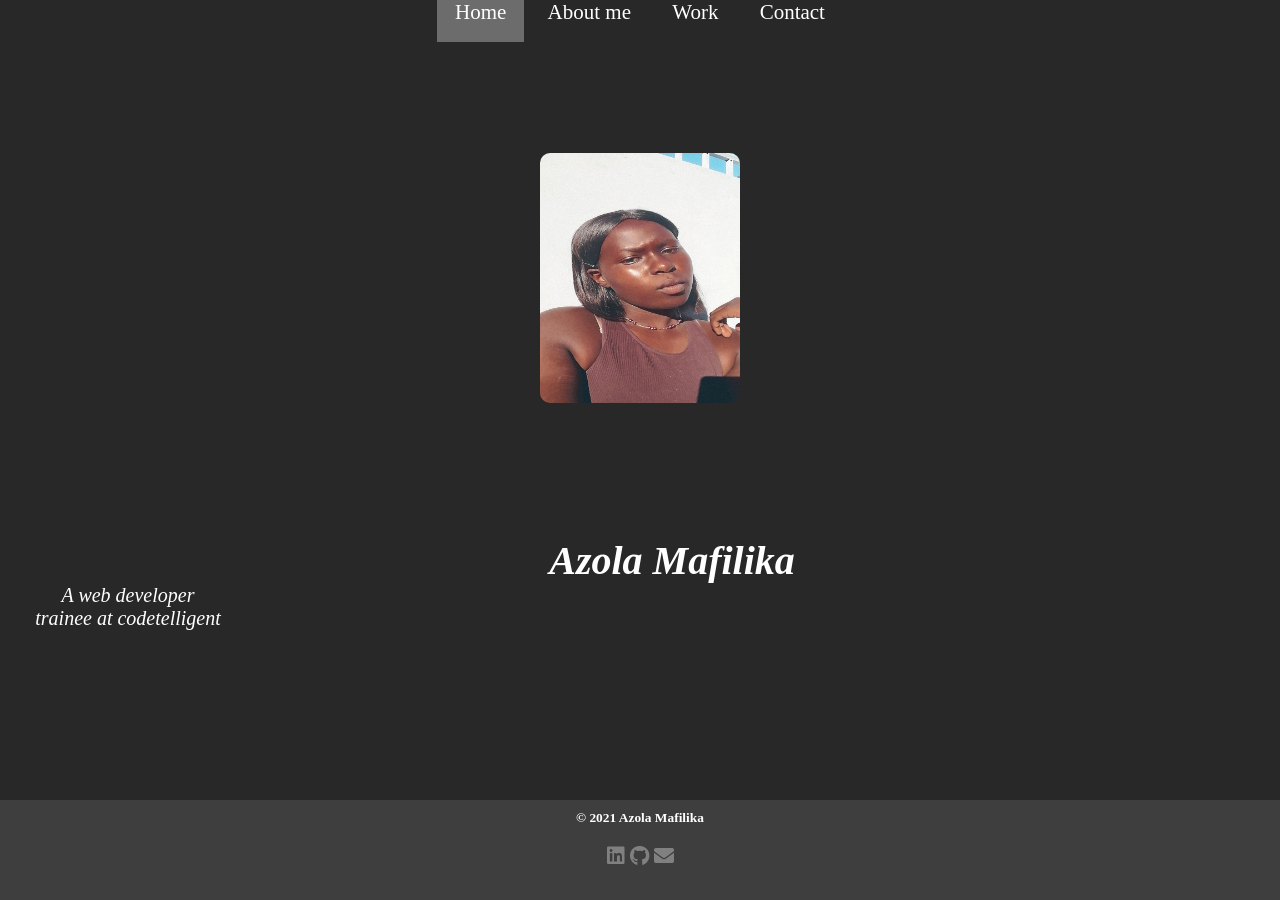
<file: portfolio/index.html>
<!DOCTYPE html>
<html lang="eng">
<head>
<meta charset="UTF-8">
<meta name="viewport" content="width=device-width, initial-scale= 1.0">
<link href="https://use.fontawesome.com/releases/v5.0.7/css/all.css" rel="stylesheet">
<link rel="stylesheet" title="text/css" href="style.css">
<style>

.footer{

background-color:rgb(63, 62, 62);
height: 100px;
padding: 10px;
font-size: 20px;
text-align: center;
}

body{
  display: flex;
  min-height: 100vh;
  flex-direction: column;
}
main{
  flex: 1 0 auto;
}
</style>
 
 <title>azola's portfolio</title>

<nav id="nav">
 <ul>
 <li><a href="index.html" class="active">Home</a></li>
 <li><a href="about.html">About me</a></li>
 <li><a href="work.html">Work</a></li>
 <li><a href="contact.html">Contact</a></li>
 </ul>
 </nav>
 
 </head>
<body>

  <div class="image">
 <img src="azola.jpg" width="200" height="250">
  </div>
<h2 id="one"><i>Azola Mafilika</i></h2>
<p id="two"><i> A web developer <br>trainee at codetelligent</i></p>

<header></header>
<main></main>
<div class="footer">
<div id="icons">
<p><h6>&copy; 2021 Azola Mafilika</h6></p>
 <a href="https://www.linkedin.com/in/azola-mafilika-5a0b3320a"><i class="fab fa-linkedin"></i></a>
<a href="https://github.com/azola19"><i class="fab fa-github"></i></a>
<a href="mailto:azolamafilika18@gmail.com"><i class="fas fa-envelope"></i></a>
</div>
</div>

<script src="https://www.google.com/recaptcha/api.js"></script>


</body>
</html>
</file>
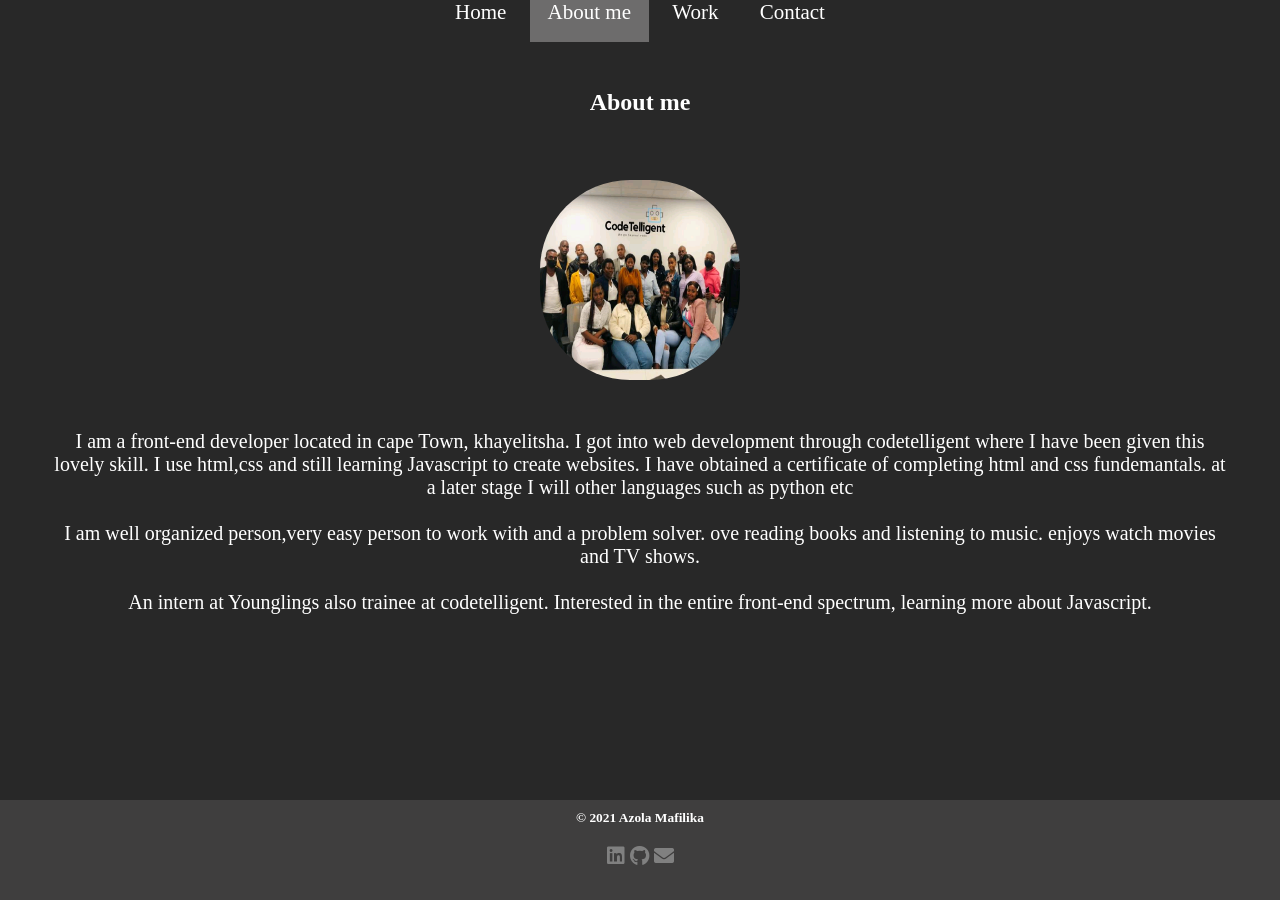
<file: portfolio/about.html>
<!DOCTYPE html>
<html lang="eng">
<head>
<meta charset="UTF-8" />
<meta name="viewport" content="width=device-width, initial-scale= 1.0">
<link href="https://use.fontawesome.com/releases/v5.0.7/css/all.css" rel="stylesheet">
<link rel="stylesheet" title="text/css" href="style.css">
<style>

  .footer{
  
  background-color: rgb(63, 62, 62);
  height: 100px;
  padding: 10px;
  font-size: 20px;
  text-align: center;
  }
  
  body{
    display: flex;
    min-height: 100vh;
    flex-direction: column;
  }
  main{
    flex: 1 0 auto;
  }
  </style>
<title> azola's portfolio </title>

<nav id="nav">
 <ul>
  <li><a href="index.html">Home</a></li>
  <li><a href="about.html" class="active">About me</a></li>
  <li><a href="work.html">Work</a></li>
  <li><a href="contact.html">Contact</a></li>

 </ul>
</nav>
</head>
<body>
 <h2>About me</h2>
<div class="center">
<img src="group.jpg " alt="group picture" height="200" width="200">
</div>
<div class="para">
 <p>I am a front-end developer located in cape Town, khayelitsha. 
 I got into web development through codetelligent where I have been given this lovely skill.
 I use html,css and still learning Javascript to create websites. I have obtained a certificate of completing html and css fundemantals. at a later stage I will other languages such as python etc<br><br>
 I am well organized person,very easy person to work with and a problem solver.
 ove reading books and listening to music. enjoys watch movies and TV shows.<br><br>
 An intern at Younglings also trainee at codetelligent. Interested in the entire front-end spectrum, learning more about Javascript. 
 </p>
</div>

<header></header>
<main></main>
<div class="footer">
<div id="icons">

 <h6>&copy; 2021 Azola Mafilika</h6>
 <a href="https://www.linkedin.com/in/azola-mafilika-5a0b3320a"><i class="fab fa-linkedin"></i></a>
 <a href="https://github.com/azola19"><i class="fab fa-github"></i></a>
 <a href="mailto:azolamafilika18@gmail.com"><i class="fas fa-envelope"></i></a>
</div>
</div>
</body>
</file>
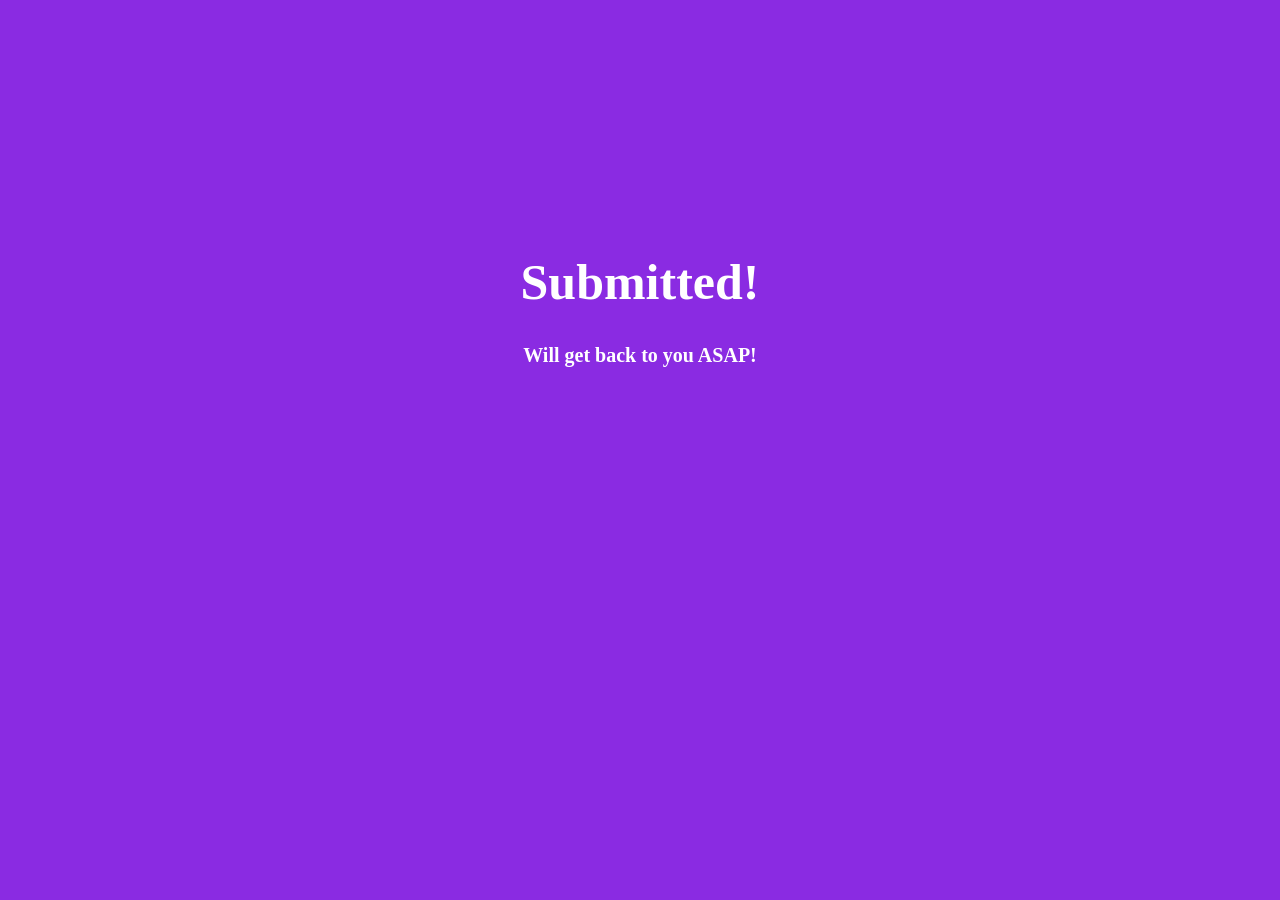
<file: portfolio/submit.html>
<!DOCTYPE html>
 <html lang="en">
 <head>
     <meta charset="UTF-8">
     <meta http-equiv="X-UA-Compatible" content="IE=edge">
     <meta name="viewport" content="width=device-width, initial-scale=1.0">
     <title>done!</title>
     <style>
         body{
             background-color: blueviolet;
         }
         h1{
             text-align: center;
             color: white;
             margin-top: 20%;
             font-size: 50px;
         }
         h3{
             font-size: 20px;
             color: white;
             text-align: center;
         }
     </style>
 </head>
 <body>
     <div class="submit">
        <h1> Submitted!</h1>
        <h3>Will get back to you ASAP!</h3> 
     </div>
     
 </body>
 </html>
</file>
<file: portfolio/style.css>
html{
 height :100%;
 }
 
 *{
   padding: 0;
   margin: 0;
 }
*{

  box-sizing: border-box;
}
 body{
  background-color: #282828;
  color: white;

  }

 ul li{
  display: inline ;
  font-family: cursive;
  }

 #nav a{
  color: white;
  padding: 18px;
  text-decoration: none;

}

#nav{
    
    text-align: center;
    font-size: 21px;
} 

    #nav .active{

      background-color: rgb(109, 108, 108);
    }
  
   ul li a:hover{
      background-color: rgb(114, 113, 113);
    }

.fa-github{
margin-top: 20px;
color: gray;
}

.fa-linkedin{
color: gray;
}

.fa-envelope{
  color: gray;
  }
  h2{
    text-align: center;
    margin-top: 5%;
  }

  #one{
    font-size: 40px;
    color: white;
    margin-left: 20px;
    margin-left: 5%;
    }
    #two{
    font-size: 20px;
    color: white;
    padding-right: 80%;
    }
    img{
      display: block;
      margin: auto;
      border-radius: 10px;   
     margin-top: 10%;
     margin-bottom: 70px;
      }

      .work p{
        color: white;
      
      }

      .work p:hover{
        color: gray;
      
      }
  
     .side{
       float: left;
       width: 50%;
       padding: 5px;
     }

     .side2{
      float: left;
      width: 50%;
      padding: 5px;
    }

     .work::after{
       content: "";
       clear: both;
       display: table;

     }

      .para{
        font-size: 22px;
        padding: 50px;
        
          }
          .center img{

            display: block;
           border-radius: 90px;
           margin: auto;
           margin-top: 5%;
            }
.work img{
  margin: auto;
  display: block;
  border-radius: 10px;
}

.work p{
 text-align: center ;
 }

.work h1{
  font-size: 30px;
  text-align: center;
   margin-top: 30px;
 }


#large{
  font-size: 40px;
  text-align: center;
  margin-bottom: 80px;
  margin-top: 10%;
 }
                    
p{
  text-align: center;
  font-size: 20px;
}
                    .form{
                      background-color: blueviolet;
                      margin: auto;
                      border-radius: 6px;
                      padding: 15px 20px ;
                      width: 30%;
                      box-shadow: 8px 5px 5px rgb(158, 77, 235);
                      
                    }
                    .form h1{
                      text-align: center;
                     
                    }
                   
                    input{
                      display: block;
                      margin: auto;
                      width: 60%;
                      border-radius: 5px;
                      padding: 5px;
                      margin-bottom: 20px;
                    }
                    button{
                      background-color: blueviolet;
                      margin-left: 35%;
                      color: white;
                      font-size: 20px;
                      height: 30px;
                      width: 30%;
                      border-radius: 5px;
                      cursor: pointer;
                     
                   
                    }
                   
                    .text{
                      text-align: center;
                      margin-bottom:5% ;
                    
                    }

                    .footer{

                      background-color:rgb(107, 103, 103);
                      height: 100px;
                      padding: 10px;
                    }
                
  @media (min-width: 320px) and (max-width: 600px){
    button{
      background-color: blueviolet;
      margin-left: 20%;
      color: white;
      font-size: 18px;
      height: 35px;
      width: 60%;
      border-radius: 5px;
      cursor: pointer;
     
   
    }
    }

    @media (min-width: 320px) and (max-width: 600px){
      input{
        display: block;
        margin: auto;
        width: 90%;
        border-radius: 5px;
        padding: 5px;
        margin-bottom: 20px;
      
    }
  }

  @media (min-width: 320px) and (max-width: 600px){
  .form{
    background-color: blueviolet;
    margin: auto;
    border-radius: 6px;
    padding: 15px 20px ;
    width: 55%;
  }
    
  }


  @media (min-width: 320px) and (max-width: 600px){

    #nav a{
      display: block;
      color: white;
      padding: 18px;
      text-decoration: none;
      
    
    }

  }

  @media (min-width: 320px) and (max-width: 600px){
    #nav{
      background-color: #282828;
      font-size: 15px;
    
  } 
    
  }


  @media (min-width: 320px) and (max-width: 600px){

   #nav{
  
    width: 100%; 
  }
  @media (min-width: 320px) and (max-width: 600px){

    
    #nav .active{

      background-color: rgb(109, 108, 108);
    }
  
    
  }

  @media (min-width: 320px) and (max-width: 600px){

    #two{
      font-size: 15px;
      color: white;
      padding-right: 210px;
      
      }
  }


  @media (min-width: 320px) and (max-width: 600px){

    img{
      display: block;
      margin: auto;
      border-radius: 10px;   
     margin-top: 20%;
     margin-bottom: 70px;
      }

  }
  }

  @media (min-width: 320px) and (max-width: 600px){
    #large{
      font-size: 30px;
    }
    
  }


  @media (min-width: 320px) and (max-width: 600px){
    .work p{
      font-size: 15px;
    
    
  }

  @media (min-width: 320px) and (max-width: 600px){
    .side img{
            display: block;
            margin: auto;
            padding: 10px;
            
  
    }
    
  }


  @media (min-width: 320px) and (max-width: 600px){

    .side2 img{
      display: block;
      margin: auto;
      padding: 10px;


}

  }


  @media (min-width: 320px) and (max-width: 600px){
.bottom p{
  font-size: 18px;
  margin-bottom: 10px;
}
    
  }



  @media (min-width: 320px) and (max-width: 600px){

    .para{
      font-size: 18px;
    }
  }


  @media (min-width: 320px) and (max-width: 600px){

    #one{

      font-size: 30px;
    }
  }



  @media (min-width: 320px){
    .form{
      background-color: blueviolet;
      margin: auto;
      border-radius: 6px;
      padding: 15px 20px ;
      width: 70%;
    }

  }

  @media (min-width: 320px) and (max-width: 600px){

    
  }

  @media (min-width: 320px) and (max-width: 600px){

    
  }


  @media (min-width: 320px) and (max-width: 600px){

    
  }


  @media (min-width: 320px) and (max-width: 600px){

    
  }



  }
</file>
